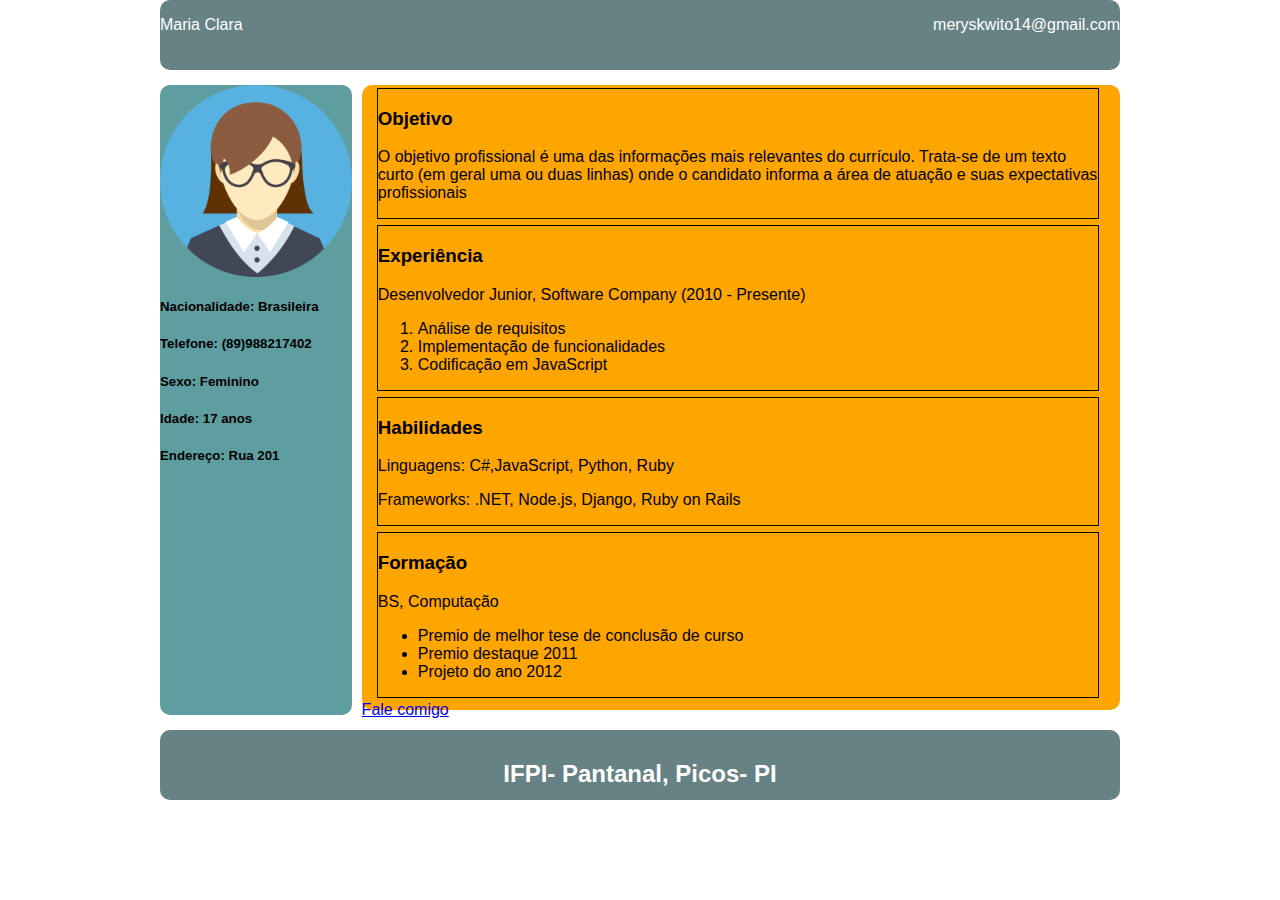
<file: index.html>
<!DOCKTYPE html>
<html lang="pt-br">

<head>
    <title>CURRICULO PROVA</title>
    <meta charset="UTF-8">
    <link href="css/estilo.css" rel="stylesheet">
</head>

<body>
    <header>
        <p class="esquerda">Maria Clara</p>
        <p class="direita">meryskwito14@gmail.com </p>
    </header>
    <aside>
        <img src="img/mulher.png">
        <p>
            <h5>Nacionalidade: Brasileira</h5>
        </p>
        <p>
            <h5>Telefone: (89)988217402</h5>
        </p>
        <p>
            <h5>Sexo: Feminino</h5>
        </p>
        <p>
            <h5>Idade: 17 anos</h5>
        </p>
        <p>
            <h5>Endereço: Rua 201</h5>
        </p>
    </aside>

    <main>
          <section>
            <h3>Objetivo</h3>

            <p>      O objetivo profissional é uma das informações mais relevantes do currículo.
                Trata-se de um texto curto (em geral uma ou duas linhas) onde o candidato informa a área de atuação e suas expectativas profissionais
            </p>
        </section>
        <section>


            <p>
                <h3>Experiência</h3>    Desenvolvedor Junior, Software Company (2010 - Presente)
                <br>
                <ol>
                    <li>    Análise de requisitos</li>
                    <li>    Implementação de funcionalidades</li>
                    <li>    Codificação em JavaScript</li>
            </p>
        </section>
        <section>
            <p>
                <h3>Habilidades</h3>    Linguagens: C#,JavaScript, Python, Ruby</p>
            <p> Frameworks: .NET, Node.js, Django, Ruby on Rails</p>
        </section>
        <section>
            <p>
                <h3>Formação</h3>BS, Computação
                <br>
                <ul>
                    <li>    Premio de melhor tese de conclusão de curso</li>
                    <li>    Premio destaque 2011</li>
                    <li>    Projeto do ano 2012</li>
            </p>
            </ul>
        </section>
        <a href="Contatocurriculo.html">Fale comigo</a>
    </main>

    <footer>
        <h2>IFPI- Pantanal, Picos- PI</h2>
    </footer>

</body>

</html>
</file>
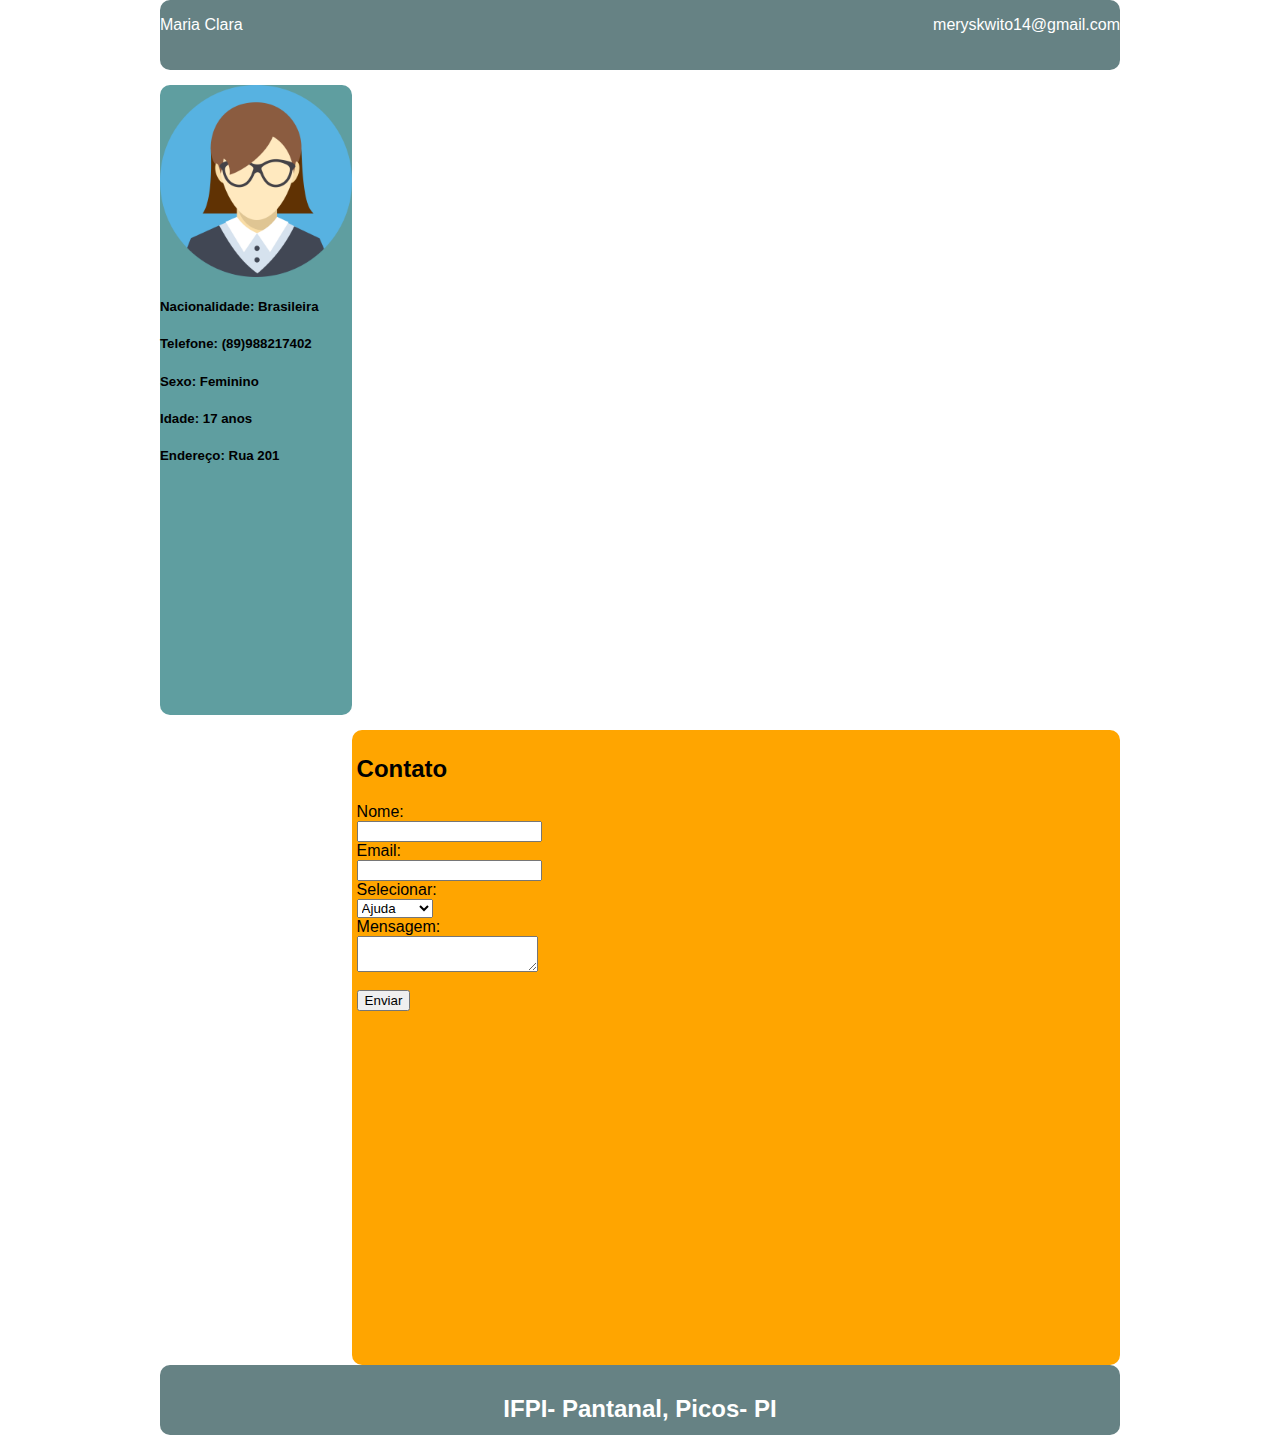
<file: Contatocurriculo.html>
<!DOCKTYPE html>
<html lang="pt-br">

<head>
    <title>CURRICULO PROVA</title>
    <meta charset="UTF-8">
    <link href="css/estilocontato.css" rel="stylesheet">
</head>

<body>
    <header>
        <p class="esquerda">Maria Clara</p>
        <p class="direita">meryskwito14@gmail.com </p>
    </header>
    <aside>
        <img src="img/mulher.png">
        <p>
            <h5>Nacionalidade: Brasileira</h5>
        </p>
        <p>
            <h5>Telefone: (89)988217402</h5>
        </p>
        <p>
            <h5>Sexo: Feminino</h5>
        </p>
        <p>
            <h5>Idade: 17 anos</h5>
        </p>
        <p>
            <h5>Endereço: Rua 201</h5>
        </p>
    </aside>

    <main>
    <h2>Contato</h2>
        <form action="/action_page.php">
            Nome:
            <br>
            <input type="text" name="firstname">
            <br> Email:
            <br>
            <input type="email" name="lastname">
            <br> Selecionar:
            <br/>
            <select name="assunto">
                <option value="ajuda">Ajuda</option>
                <option value="proposta">Proposta</option>
                <option value="duvida">Dúvida</option>
            </select>
            <br/> Mensagem:
            <br>
            <textarea required></textarea>
            <br/>
            <br/>
            <input type="submit" value="Enviar">
        </form>
    </main>

    <footer>
        <h2>IFPI- Pantanal, Picos- PI</h2>
    </footer>

</body>

</html>
</file>
<file: css/estilo.css>
body{
    font-family: Arial, Helvetica, sans-serif;
    margin: 0 auto;
    width: 75%;
    
}
header{
    background:#668284;
    height: 70px;
    color: white;
    border-radius: 10px;
    margin-bottom: 15px 

}
.esquerda{
    float: left;
}
.direita{
    float: right;
}
aside{
    background: cadetblue;
    height: 630px;
    width: 20%;
    color: black;
    float: left;
    border-radius: 10px;
    margin-bottom: 15px 
    
}
main{
    background: orange;
    height: 625px;
    width: 79%;
    color: black;
    float: right;
    border-radius: 10px;
    
}
footer{
    background: #668284;
    height: 50px;
    color: white;
    text-align: center;
    clear: both;
    border-radius: 10px;
    padding: 10px;
}
section{
    border: 1px solid black;
    min-height: 500xp;
    display: inline-block;
    width: 95%;
    margin: 3 2%;
}
img{
    max-height: 100%;
    max-width: 100%;
}
</file>
<file: css/estilocontato.css>
body{
    font-family: Arial, Helvetica, sans-serif;
    margin: 0 auto;
    width: 75%;
    
}
header{
    background:#668284;
    height: 70px;
    color: white;
    border-radius: 10px;
    margin-bottom: 15px 

}
.esquerda{
    float: left;
}
.direita{
    float: right;
}
aside{
    background: cadetblue;
    height: 630px;
    width: 20%;
    color: black;
    float: left;
    border-radius: 10px;
    margin-bottom: 15px 
    
}
main{
    background: orange;
    height: 625px;
    width: 79%;
    color: black;
    float: right;
    border-radius: 10px;
    padding: 5px;
    
}
footer{
    background: #668284;
    height: 50px;
    color: white;
    text-align: center;
    clear: both;
    border-radius: 10px;
    padding: 10px;
}
section{
    border: 1px solid black;
    min-height: 500xp;
    display: inline-block;
    width: 95%;
    margin: 3 2%;
}
img{
    max-height: 100%;
    max-width: 100%;
}

.text-center{
    text-align: center;
}
</file>
